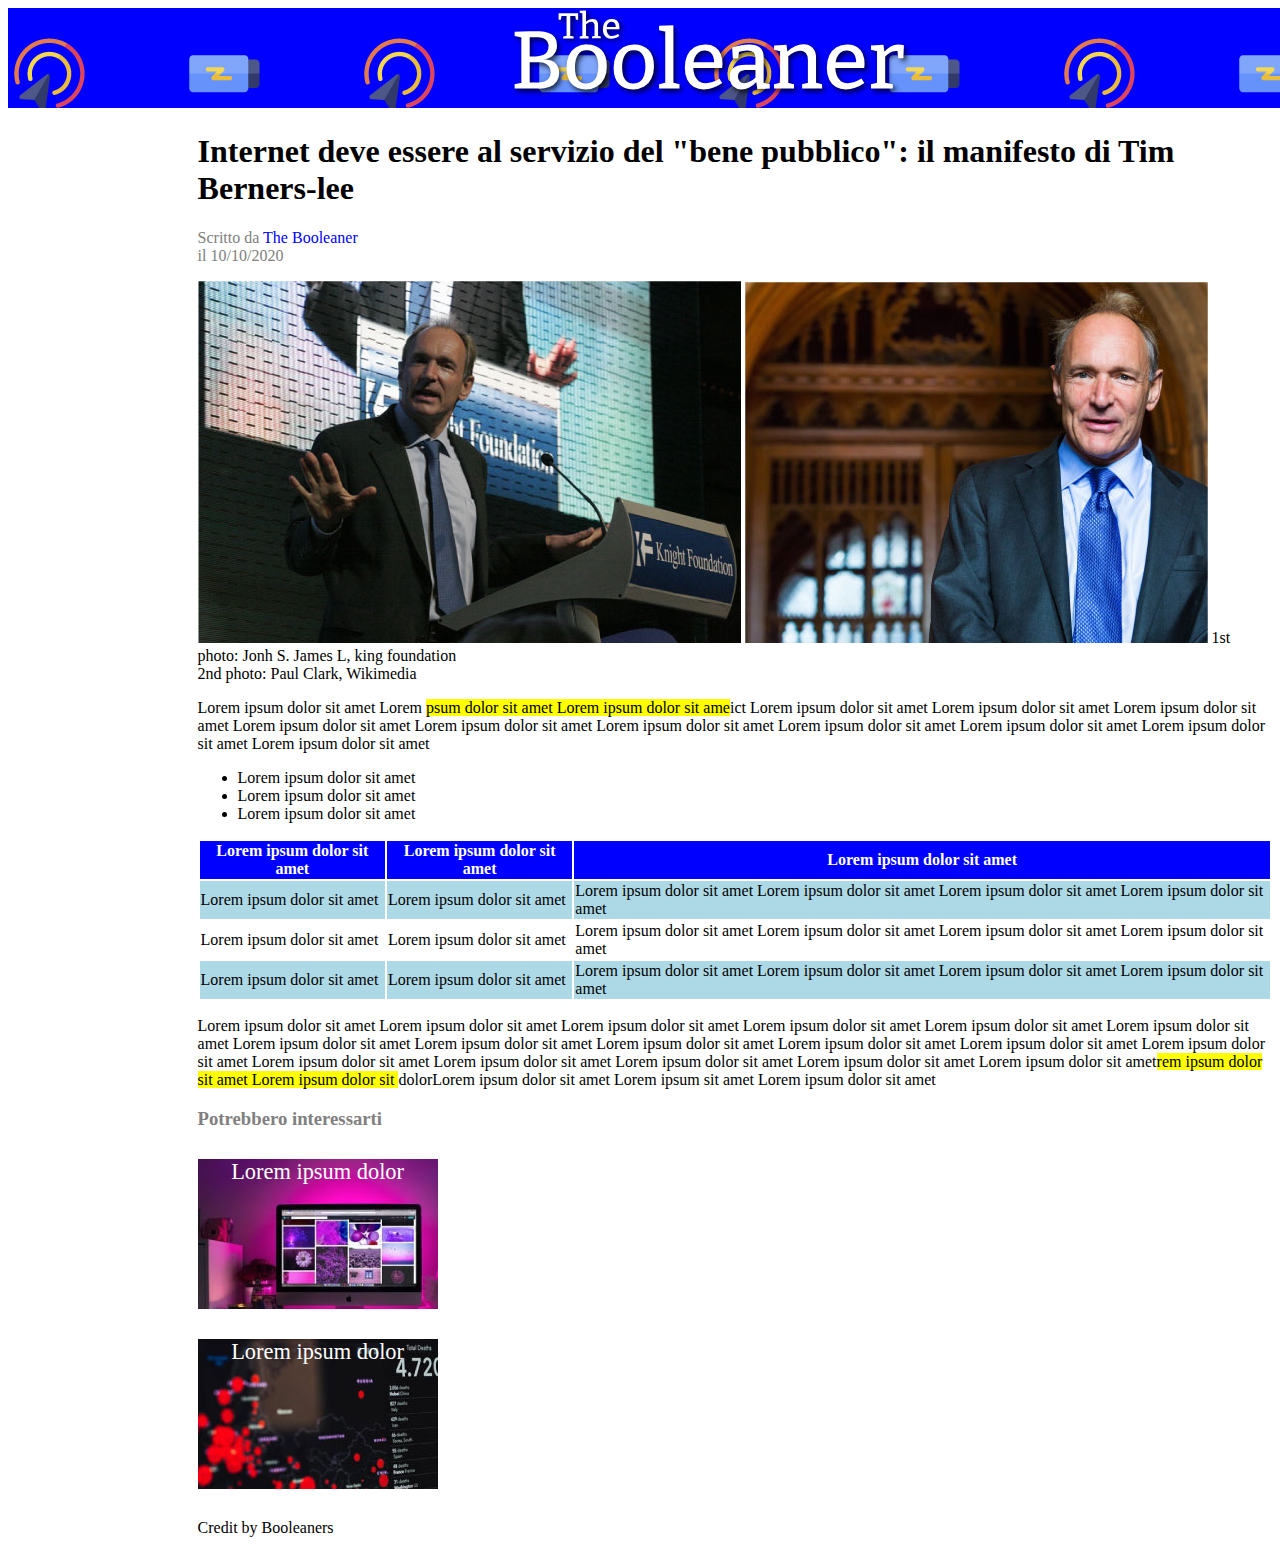
<file: index.html>
<!DOCTYPE html>
<html lang="en">
    <head>
        <meta charset="UTF-8">
        <meta http-equiv="X-UA-Compatible" content="IE=edge">
        <meta name="viewport" content="width=device-width, initial-scale=1.0">
        <title>Tim manifest</title>
        <link rel="stylesheet" href="style.css">
    </head>
    <body>
        <header>
            <img class="logo" src="logo.svg" alt="">
            <div class="testa"><h1>Internet deve essere al servizio del "bene
                    pubblico": il manifesto di Tim Berners-lee</h1>
                <p class="textdata">Scritto da <span class="autore">The
                        Booleaner</span><br>
                    il 10/10/2020</p>
                <img src=tim-1.jpg alt="">
                <img src="tim-2.jpg" alt="">
                <span>1st photo: Jonh S. James L, king foundation </span><br>
                <span>2nd photo: Paul Clark, Wikimedia</span>
            </div>
        </header>
        <main>
            <p>Lorem ipsum dolor sit amet Lorem <span class="giallo">psum
                    dolor sit amet Lorem ipsum dolor sit ame</span>ict Lorem
                ipsum dolor sit amet Lorem ipsum dolor sit amet Lorem ipsum
                dolor sit amet Lorem ipsum dolor sit amet Lorem ipsum dolor
                sit amet Lorem ipsum dolor sit amet Lorem ipsum dolor sit
                amet Lorem ipsum dolor sit amet Lorem ipsum dolor sit amet
                Lorem ipsum dolor sit amet </p>
            <ul>
                <li>Lorem ipsum dolor sit amet</li>
                <li>Lorem ipsum dolor sit amet</li>
                <li>Lorem ipsum dolor sit amet</li>
            </ul>
            <table>
                <thead>
                    <tr>
                        <th>Lorem ipsum dolor sit amet</th>
                        <th>Lorem ipsum dolor sit amet</th>
                        <th>Lorem ipsum dolor sit amet</th>
                    </tr>
                </thead>
                <tbody>
                    <tr>
                        <td class="prima">Lorem ipsum dolor sit amet</td>
                        <td class="prima">Lorem ipsum dolor sit amet</td>
                        <td class="prima">Lorem ipsum dolor sit amet Lorem
                            ipsum dolor sit amet Lorem ipsum dolor sit amet
                            Lorem ipsum dolor sit amet</td>
                    </tr>
                    <tr>
                        <td>Lorem ipsum dolor sit amet</td>
                        <td>Lorem ipsum dolor sit amet</td>
                        <td>Lorem ipsum dolor sit amet Lorem ipsum dolor sit
                            amet Lorem ipsum dolor sit amet Lorem ipsum
                            dolor sit amet</td>
                    </tr>
                    <tr>
                        <td class="terza">Lorem ipsum dolor sit amet</td>
                        <td class="terza">Lorem ipsum dolor sit amet</td>
                        <td class="terza">Lorem ipsum dolor sit amet Lorem
                            ipsum dolor sit amet Lorem ipsum dolor sit amet
                            Lorem ipsum dolor sit amet</td>
                    </tr>
                </tbody>
            </table>
            <p>Lorem ipsum dolor sit amet Lorem ipsum dolor sit amet Lorem
                ipsum dolor sit amet Lorem ipsum dolor sit amet Lorem ipsum
                dolor sit amet Lorem ipsum dolor sit amet Lorem ipsum dolor
                sit amet Lorem ipsum dolor sit amet Lorem ipsum dolor sit
                amet Lorem ipsum dolor sit amet Lorem ipsum dolor sit amet
                Lorem ipsum dolor sit amet Lorem ipsum dolor sit amet Lorem
                ipsum dolor sit amet Lorem ipsum dolor sit amet Lorem ipsum
                dolor sit amet Lorem ipsum dolor sit amet<span
                    class="giallo">rem ipsum dolor sit amet Lorem ipsum
                    dolor sit </span> dolorLorem ipsum dolor sit amet Lorem
                ipsum sit amet Lorem ipsum dolor sit amet</p>
            <h3>Potrebbero interessarti</h3>
            <h4>Lorem ipsum dolor</h4>
            <h4 class="secondoh">Lorem ipsum dolor</h4>
        </main>
        <footer>
            <p>Credit by Booleaners</p>
        </footer>
    </body>
</html>
</file>
<file: style.css>
.logo {

    background-image: url(pattern.png);
    background-color: blue;
    height: 100px;
    width: 1400px;
}

.textdata {
    color: gray;
}

.autore {
    color: blue;
}

th {
    color: white;
    background-color: blue;
}

.prima {
    background-color: lightblue;
}

.terza {
    background-color: lightblue;
}

.giallo {
    background-color: yellow;
}

h3 {
    color: gray;
}

h4 {

    background-image: url(monitor.jpg);
    color: white;
    font-size: 140%;
    font-weight: normal;
    text-align: center;
    width: 240px;
    height: 150px;


}

.secondoh {
    background-image: url(graph.jpg);
    color: white;
    font-size: 140%;
    font-weight: normal;
    text-align: center;
    width: 240px;
    height: 150px;

}


main {
    margin-left: 15%;
}

footer {
    margin-left: 15%;
}

.testa {
    margin-left: 15%;
}
</file>
